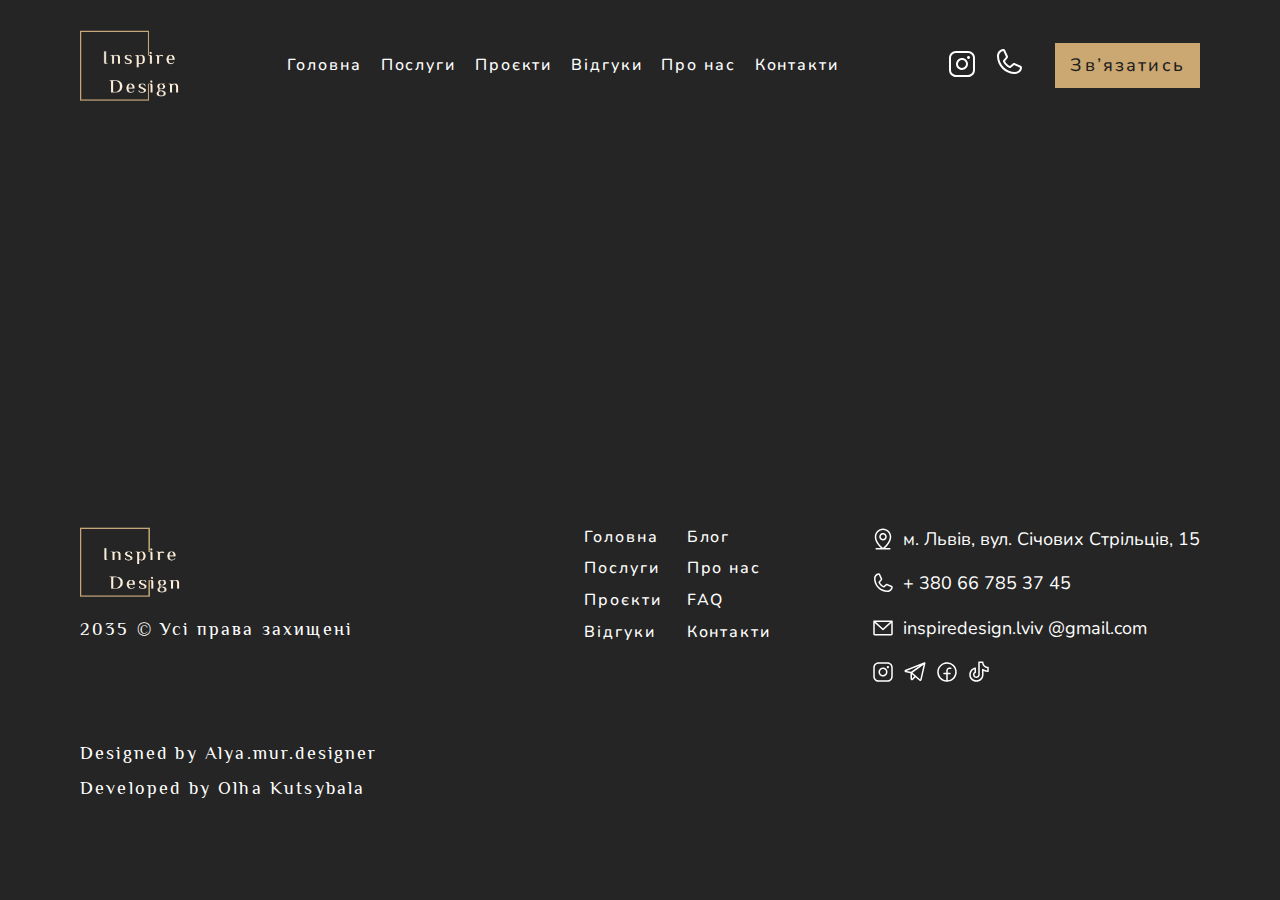
<file: home.html>
<!DOCTYPE html>
<html lang="en">

<head>
	<title>HomePage</title>
	<meta charset="UTF-8" />
	<meta name="description" content="Inspire Designe" />
	<!-- <style>body{opacity: 0;}</style> -->
	<link rel="stylesheet" href="css/style.min.css?_v=20240310155137" />
	<link rel="shortcut icon" href="favicon.ico" />
	<!-- <meta name="robots" content="noindex, nofollow"> -->
	<meta name="viewport" content="width=device-width, initial-scale=1.0" />
</head>

<body>
	<div class="wrapper">
		<header class="header">
			<div class="header__container pd-left-right">
				<a href="#">
					<picture><source srcset="img/logo.webp" type="image/webp"><img class="header__logo" src="img/logo.png" alt="Лого" /></picture>
				</a>
				<div class="header__menu menu flex flex--gap30">
					<button type="button" class="menu__icon icon-menu" aria-label="menu">
						<span></span>
					</button>
					<nav class="menu__body">
						<ul class="menu__list">
							<li class="menu__item">
								<a href="#" data-goto=".hero" class="menu__link">Головна</a>
							</li>
							<li class="menu__item">
								<a href="#" data-goto=".aesthetics" class="menu__link">Послуги</a>
							</li>
							<li class="menu__item">
								<a href="#" data-goto=".example" class="menu__link">Проєкти</a>
							</li>
							<li class="menu__item">
								<a href="#" data-goto=".feedback" class="menu__link">Відгуки</a>
							</li>
							<!-- <li class="menu__item">
            <a href="#" data-goto=".blog" class="menu__link">Блог</a>
          </li> -->
							<li class="menu__item">
								<a href="#" data-goto=".descr" class="menu__link">Про нас</a>
							</li>
							<!-- <li class="menu__item">
            <a href="#" data-goto=".faq" class="menu__link">FAQ</a>
          </li> -->
							<li class="menu__item">
								<a href="#" data-goto=".contact" class="menu__link">Контакти</a>
							</li>
						</ul>
					</nav>
				</div>
				<div class="flex flex--gap30" data-da=".menu, 1200, 0">
					<ul class="social header__social flex">
						<li>
							<a href="" class="social__link" aria-label="instagram">
								<svg width="32" height="32">
									<use xlink:href="img/icons/icons.svg#instagram"></use>
								</svg>
							</a>
						</li>
						<li>
							<a href="tel:+380667853745" aria-label="phone" class="contact__list__item">
								<svg width="32" height="32">
									<use xlink:href="img/icons/icons.svg#phone"></use>
								</svg></a>
						</li>
					</ul>
					<button type="button" class="button button--gold button--mobile" data-da=".menu__body, 767, 2">
						Зв’язатись
					</button>
				</div>
			</div>
		</header>

		<main class="page">
		</main>
		<footer class="footer">
			<div class="footer__container pd-left-right">
				<div class="footer__content">
					<div class="footer__logo__content" data-da=".footer__container, 1199">
						<picture><source srcset="img/logo.webp" type="image/webp"><img class="logo" src="img/logo.png" alt="Лого" /></picture>

						<ul class="copirate__list">
							<li class="copirate__item__text">Творчий вимір інтер'єру</li>
							<li class="copirate__item">2035 © Усі права захищені</li>
						</ul>
						<div class="footer__create">
							<a href="https://www.instagram.com/alya.mur.designer/" target="_blank" rel="noopener" class="link">
								Designed by Alya.mur.designer
							</a>
							<a href="https://www.instagram.com/olya_kutsybala_sheremeta/" target="_blank" rel="noopener" class="link">
								Developed by Olha Kutsybala
							</a>
						</div>
					</div>
					<div class="footer__box">
						<nav class="footer__nav">
							<ul class="footer__nav__list">
								<li class="footer__nav__item">
									<a href="#" data-goto=".hero" class="menu__link">Головна</a>
								</li>
								<li class="footer__nav__item">
									<a href="#" data-goto=".aesthetics" class="menu__link">Послуги</a>
								</li>
								<li class="footer__nav__item">
									<a href="#" data-goto=".example" class="menu__link">Проєкти</a>
								</li>
								<li class="footer__nav__item">
									<a href="#" data-goto=".feedback" class="menu__link">Відгуки</a>
								</li>
								<li class="footer__nav__item">
									<a href="#" data-goto=".blog" class="menu__link">Блог</a>
								</li>
								<li class="footer__nav__item">
									<a href="#" data-goto=".descr" class="menu__link">Про нас</a>
								</li>
								<li class="footer__nav__item">
									<a href="#" data-goto=".faq" class="menu__link">FAQ</a>
								</li>
								<li class="footer__nav__item">
									<a href="#" data-goto=".contact" class="menu__link">Контакти</a>
								</li>
							</ul>
						</nav>
						<address>
							<ul class="contact__list">
								<li>
									<a aria-label="map" href="https://maps.app.goo.gl/gLsasD6VWMZvZX9X9" class="flex contact__list__item" target="_blank" rel="noopener noreferrer nofollow">
										<svg width="24" height="24">
											<use xlink:href="img/icons/icons.svg#map"></use>
										</svg>
										м. Львів, вул. Січових Стрільців, 15</a>
								</li>
								<li>
									<a href="tel:+380667853745" class="flex contact__list__item" aria-label="phone">
										<svg width="24" height="24">
											<use xlink:href="img/icons/icons.svg#phone"></use>
										</svg>
										+ 380 66 785 37 45</a>
								</li>
								<li>
									<a href="mailto: inspiredesign.lviv @gmail.com" lang="en" class="flex contact__list__item" aria-label="mail"><svg width="24" height="24">
											<use xlink:href="img/icons/icons.svg#mail"></use>
										</svg>
										inspiredesign.lviv @gmail.com</a>
								</li>
								<li>
									<ul class="social flex contact__list__item">
										<li class="social__item">
											<a href="" class="social__link" aria-label="instagram">
												<svg width="24" height="24">
													<use xlink:href="img/icons/icons.svg#instagram"></use>
												</svg>
											</a>
										</li>
										<li class="social__item">
											<a href="" class="social__link" aria-label="telegram">
												<svg width="24" height="24">
													<use xlink:href="img/icons/icons.svg#telegram"></use>
												</svg>
											</a>
										</li>
										<li class="social__item">
											<a href="" class="social__link" aria-label="facebook">
												<svg width="24" height="24">
													<use xlink:href="img/icons/icons.svg#facebook"></use>
												</svg>
											</a>
										</li>
										<li class="social__item">
											<a href="" class="social__link" aria-label="tiktok">
												<svg width="24" height="24">
													<use xlink:href="img/icons/icons.svg#tiktok"></use>
												</svg>
											</a>
										</li>
									</ul>
								</li>
							</ul>
						</address>
					</div>
				</div>
			</div>
		</footer>

	</div>
	<script src="js/app.min.js?_v=20240310155137"></script>
</body>

</html>
</file>
<file: css/style.min.css>
@charset "UTF-8";@import url(https://fonts.googleapis.com/css?family=Nunito:regular,500,600&display=swap);@import url(https://fonts.googleapis.com/css?family=Philosopher:regular);@import url(https://fonts.googleapis.com/css?family=El+Messiri:500);*{padding:0;margin:0;border:0}*,:after,:before{-webkit-box-sizing:border-box;box-sizing:border-box}body,html{height:100%;min-width:320px}body{color:#fff;line-height:1;font-family:Nunito;font-size:1.125rem;-ms-text-size-adjust:100%;-moz-text-size-adjust:100%;-webkit-text-size-adjust:100%;-webkit-font-smoothing:antialiased;-moz-osx-font-smoothing:grayscale}button,input,textarea{font-family:Nunito;font-size:inherit;line-height:inherit}button{cursor:pointer;color:inherit;background-color:transparent}a{color:inherit;text-decoration:none}ul li{list-style:none}img{vertical-align:top}h1,h2,h3,h4,h5,h6{font-weight:inherit;font-size:inherit}body{background-color:#252525}.lock body{overflow:hidden;-ms-touch-action:none;touch-action:none;-ms-scroll-chaining:none;overscroll-behavior:none}.loaded body{opacity:1;-webkit-transition:opacity .3s;transition:opacity .3s}#overlay{position:fixed;top:0;left:0;width:100%;height:100%;background-color:#252525;z-index:-1;-webkit-animation:overlayAnimation .25s ease-out 1s forwards;animation:overlayAnimation .25s ease-out 1s forwards}#logo-container{position:fixed;top:50%;left:50%;-webkit-transform:translate(-50%,-50%);-ms-transform:translate(-50%,-50%);transform:translate(-50%,-50%);opacity:1;z-index:-2;-webkit-animation:logoAnimation 1s ease-out 2s forwards;animation:logoAnimation 1s ease-out 2s forwards}#logo-container img{max-width:100%;max-height:100%}#content{opacity:0;-webkit-animation:contentAnimation 2s ease-out 2s forwards;animation:contentAnimation 2s ease-out 2s forwards}@-webkit-keyframes overlayAnimation{to{opacity:0}}@keyframes overlayAnimation{to{opacity:0}}@-webkit-keyframes logoAnimation{to{opacity:0}}@keyframes logoAnimation{to{opacity:0}}@-webkit-keyframes contentAnimation{from{opacity:0}to{opacity:1}}@keyframes contentAnimation{from{opacity:0}to{opacity:1}}.wrapper{min-height:100%;display:-webkit-box;display:-ms-flexbox;display:flex;-webkit-box-orient:vertical;-webkit-box-direction:normal;-ms-flex-direction:column;flex-direction:column;overflow:hidden}@supports (overflow:clip){.wrapper{overflow:clip}}.wrapper>main{-webkit-box-flex:1;-ms-flex:1 1 auto;flex:1 1 auto}.wrapper>*{min-width:0}[class*=__container]{max-width:100rem;margin:0 auto}.form__item:not(:last-child){margin-bottom:.625rem}.form__button{margin-top:2.5rem;margin-bottom:2.5rem}.form__error{color:red;font-size:.75rem}.button{display:-webkit-inline-box;display:-ms-inline-flexbox;display:inline-flex;padding:10px 15px;-webkit-box-pack:center;-ms-flex-pack:center;justify-content:center;font-weight:500;line-height:136%;letter-spacing:.06em;border:1px solid #cba771;color:#cba771}.button--fw{width:100%}.button--gold{background-color:#cba771;color:#1e1e1e;letter-spacing:.12em;border:none}.button--hero{position:relative;margin-bottom:2.5rem}input[type=email],input[type=tel],input[type=text],textarea{-webkit-appearance:none;-moz-appearance:none;appearance:none}.input{border-radius:0!important;width:100%;display:block;padding:20px 0 10px 0;border-bottom:1px solid #fff;background-color:#252525;color:#fff}.input._form-focus,.input:hover{outline:0}.input[placeholder]:not([data-placeholder-nohiden])::-webkit-input-placeholder{-webkit-transition:opacity .3s;transition:opacity .3s;color:#989898}.input[placeholder]:not([data-placeholder-nohiden])::-moz-placeholder{-moz-transition:opacity .3s;transition:opacity .3s;color:#989898}.input[placeholder]:not([data-placeholder-nohiden]):-ms-input-placeholder{-ms-transition:opacity .3s;transition:opacity .3s;color:#989898}.input[placeholder]:not([data-placeholder-nohiden])::-ms-input-placeholder{-ms-transition:opacity .3s;transition:opacity .3s;color:#989898}.input[placeholder]:not([data-placeholder-nohiden])::placeholder{-webkit-transition:opacity .3s;transition:opacity .3s;color:#989898}.input[placeholder]:not([data-placeholder-nohiden]):focus::-webkit-input-placeholder{opacity:0}.input[placeholder]:not([data-placeholder-nohiden]):focus::-moz-placeholder{opacity:0}.input[placeholder]:not([data-placeholder-nohiden]):focus:-ms-input-placeholder{opacity:0}.input[placeholder]:not([data-placeholder-nohiden]):focus::-ms-input-placeholder{opacity:0}.input[placeholder]:not([data-placeholder-nohiden]):focus::placeholder{opacity:0}textarea.input{resize:none;padding:0 0}[data-showmore-button] span:last-child{display:none}._showmore-active [data-showmore-button] span{display:none}._showmore-active [data-showmore-button] span:last-child{display:block}[class*=-ibg]{position:relative}[class*=-ibg] img{position:absolute;width:100%;height:100%;top:0;left:0;-o-object-fit:cover;object-fit:cover}[class*=-ibg--contain] img{-o-object-fit:contain;object-fit:contain}.social{gap:.9375rem;fill:#fff}.flex{display:-webkit-box;display:-ms-flexbox;display:flex;-webkit-box-align:center;-ms-flex-align:center;align-items:center}.flex--gap30{gap:1.875rem}.pd-left-right{padding-left:1rem;padding-right:1rem}.pd-top-bottom{padding-top:4.5rem;padding-bottom:4.5rem}.pd-right-0{padding-right:0}.social__link{fill:#fff}.back-to-top-container{position:relative}.back-to-top{position:fixed;display:-webkit-box;display:-ms-flexbox;display:flex;right:1.5rem;bottom:1.5rem;width:40px;height:40px;border-radius:100%;-webkit-box-pack:center;-ms-flex-pack:center;justify-content:center;-webkit-box-align:center;-ms-flex-align:center;align-items:center;border:none;cursor:pointer;opacity:100%;-webkit-transition:opacity .5s ease;transition:opacity .5s ease;fill:#cba771;-webkit-transform:translateX(-10px) translateY(-50px);-ms-transform:translateX(-10px) translateY(-50px);transform:translateX(-10px) translateY(-50px);z-index:100}.hidden-scroll{opacity:0}.back-to-top-icon{fill:#cba771}.back-to-top:hover{opacity:60%}.header{position:absolute;width:100%;top:0;left:0;z-index:50}.header__container{min-height:6.25rem;padding-top:1.875rem;display:-webkit-box;display:-ms-flexbox;display:flex;-webkit-box-align:center;-ms-flex-align:center;align-items:center;-webkit-box-pack:justify;-ms-flex-pack:justify;justify-content:space-between}.header__logo{position:relative;z-index:2;width:4.75rem;height:3.5rem}.menu{-ms-grid-column-align:center;justify-self:center}.menu__list{display:-webkit-box;display:-ms-flexbox;display:flex;-ms-flex-wrap:wrap;flex-wrap:wrap;row-gap:.1875rem}.menu__link{font-weight:500;font-size:1rem;line-height:136%;letter-spacing:.12em}.menu__link._navigator-active{text-decoration:underline;text-underline-offset:6px}.icon-menu{display:none}.footer__container{padding-bottom:4.5rem}.footer__box{display:-webkit-box;display:-ms-flexbox;display:flex;-webkit-box-orient:vertical;-webkit-box-direction:normal;-ms-flex-direction:column;flex-direction:column;gap:2.5rem}.footer__content{display:-webkit-box;display:-ms-flexbox;display:flex;-webkit-box-orient:vertical;-webkit-box-direction:normal;-ms-flex-direction:column;flex-direction:column;gap:2.5rem}.footer .contact__list{-webkit-box-orient:vertical;-webkit-box-direction:normal;-ms-flex-direction:column;flex-direction:column}.footer__nav__list{-webkit-columns:2;-moz-columns:2;columns:2}.footer__nav__item:not(:last-child){margin-bottom:.625rem}.footer .logo{margin-bottom:1.25rem;width:6.3125rem;height:4.375rem}.footer__create{font-family:Philosopher;display:-webkit-box;display:-ms-flexbox;display:flex;-webkit-box-orient:vertical;-webkit-box-direction:normal;-ms-flex-direction:column;flex-direction:column;gap:.625rem;line-height:136%;letter-spacing:.12em}.copirate__list{font-family:Philosopher;display:-webkit-box;display:-ms-flexbox;display:flex;-webkit-box-orient:vertical;-webkit-box-direction:normal;-ms-flex-direction:column;flex-direction:column;gap:1.25rem;line-height:136%;letter-spacing:.12em;margin-bottom:3.75rem}.hero__content{grid-area:hero__grid--1;-ms-grid-column-align:start;justify-self:start}.hero__grid--2{grid-area:hero__grid--2;-ms-grid-column-align:center;justify-self:center}.hero__grid--3{grid-area:hero__grid--3;-ms-grid-column-align:center;justify-self:center}.hero__grid--4{grid-area:hero__grid--4;-ms-grid-column-align:center;justify-self:center}.hero__image1{width:176px;height:391px}.hero__image2{width:387px;height:391px}.hero__image3{width:190px;height:671px}.hero h1{font-family:Philosopher;font-weight:400;font-size:1.875rem;line-height:136%;letter-spacing:.06em;margin-bottom:1.25rem}.hero__decor{position:absolute;height:70px;-webkit-transform:translate(500px,-40px);-ms-transform:translate(500px,-40px);transform:translate(500px,-40px);z-index:5}.hero__image__mobile{width:100%}.hero p{max-width:34.375rem;margin-bottom:2.5rem}.descr{line-height:136%}.descr li img{-o-object-fit:cover;object-fit:cover;margin-bottom:-5rem}.descr h3{font-weight:600;font-size:1.375rem;letter-spacing:.12em;margin-bottom:1.25rem}.descr__item{display:-webkit-box;display:-ms-flexbox;display:flex;-webkit-box-orient:vertical;-webkit-box-direction:normal;-ms-flex-direction:column;flex-direction:column}.descr p{font-size:1.125rem}.descr__black__box{margin-right:auto;margin-left:auto;background-color:#252525;padding:.625rem;width:19.25rem;z-index:2}.descr__item._watcher-view .descr__black__box{opacity:1}.descr__item._watcher-view:nth-child(even) div{opacity:1}.aesthetics{line-height:136%}.aesthetics h3,.aesthetics p{margin-bottom:0}.aesthetics h3{line-height:1.1;font-weight:600;font-size:1.375rem;letter-spacing:.12em}.aesthetics__box:nth-child(2n){margin-bottom:2.5rem;padding-left:1rem}.aesthetics__box:nth-child(2n)::before{content:"";display:block;position:relative;height:1px;top:25px;width:1.375rem;background-color:#cba771}.aesthetics__box:nth-child(2n+1){margin-bottom:2.5rem;padding-right:1rem}.aesthetics__box:nth-child(2n+1)::before{content:"";display:block;position:relative;height:1px;top:25px;left:100%;width:1.375rem;background-color:#cba771;-webkit-transform:translateX(-100%);-ms-transform:translateX(-100%);transform:translateX(-100%)}.aesthetics__title__box{display:-webkit-box;display:-ms-flexbox;display:flex;-webkit-box-align:center;-ms-flex-align:center;align-items:center;-webkit-box-pack:justify;-ms-flex-pack:justify;justify-content:space-between}.aesthetics__box:nth-child(2n) .aesthetics__title__box{padding-left:1.625rem}.aesthetics__box:nth-child(2n+1) .aesthetics__title__box{padding-right:1.625rem}.aesthetics__box:nth-child(2n) .aesthetics__content{padding:1.25rem 0 1.25rem 1.625rem;border-left:1px solid #cba771;border-bottom:1px solid #cba771}.aesthetics__box:nth-child(2n+1) .aesthetics__content{padding:1.25rem 1.625rem 1.25rem 1rem;border-right:1px solid #cba771;border-bottom:1px solid #cba771}.aesthetics li::before{content:"•";color:#fff;padding-right:.5rem;padding-left:.5rem}.aesthetics li{display:-webkit-box;display:-ms-flexbox;display:flex;-webkit-box-align:stretch;-ms-flex-align:stretch;align-items:stretch;font-size:1.125rem}.aesthetics button.block__more{display:-webkit-box;display:-ms-flexbox;display:flex;-webkit-box-align:center;-ms-flex-align:center;align-items:center;gap:.625rem;margin-bottom:1.875rem;margin-top:1.25rem;font-weight:500;font-size:18px;line-height:136%;letter-spacing:.06em;color:#989898;fill:#989898}.aesthetics__button__box{display:-webkit-box;display:-ms-flexbox;display:flex;-webkit-box-pack:justify;-ms-flex-pack:justify;justify-content:space-between}.aesthetics__button{display:-webkit-box;display:-ms-flexbox;display:flex;-webkit-box-align:center;-ms-flex-align:center;align-items:center;color:#cba771;fill:#cba771;gap:.625rem}.example{line-height:136%}.example__content{display:-ms-grid;display:grid;row-gap:1.25rem}.example__grid--1{grid-area:example__grid--1;-ms-grid-column-align:center;justify-self:center}.example__grid--2{grid-area:example__grid--2;-ms-grid-column-align:center;justify-self:center}.example__grid--3{grid-area:example__grid--3;-ms-grid-column-align:center;justify-self:center}.example__grid--4{grid-area:example__grid--4}.example__grid--5{grid-area:example__grid--5}.example__grid--6{grid-area:example__grid--6}.example__grid--7{grid-area:example__grid--7}.example__grid--8{grid-area:example__grid--8}.example__grid--9{grid-area:example__grid--9}.example__grid--10{grid-area:example__grid--10}.example__grid--11{grid-area:example__grid--11;-ms-grid-column-align:center;justify-self:center}.example__grid--12{grid-area:example__grid--12}.example__grid--13{grid-area:example__grid--13}.example__grid--14{grid-area:example__grid--14}.example p{margin-bottom:0}.example__button__box{margin-top:1.25rem}.example__button__box a{display:-webkit-box;display:-ms-flexbox;display:flex;-webkit-box-align:center;-ms-flex-align:center;align-items:center;color:#cba771;fill:#cba771;gap:.625rem}.example__img--1{width:23.4375rem}.example__img--2{width:23.4375rem}.example__img--3{width:23.4375rem}.form__section__content{position:relative;display:-webkit-box;display:-ms-flexbox;display:flex;-webkit-box-orient:vertical;-webkit-box-direction:normal;-ms-flex-direction:column;flex-direction:column}.form__section__img__box{display:-webkit-box;display:-ms-flexbox;display:flex}.form__section__img{width:100%}.form__section__img--2{width:17.75rem;-webkit-transform:translateX(10%);-ms-transform:translateX(10%);transform:translateX(10%)}.contact__content{display:-webkit-box;display:-ms-flexbox;display:flex;-webkit-box-orient:vertical;-webkit-box-direction:normal;-ms-flex-direction:column;flex-direction:column}.contact__map{margin-bottom:1.875rem;width:100%}.contact__list{display:-webkit-box;display:-ms-flexbox;display:flex;-webkit-box-orient:vertical;-webkit-box-direction:normal;-ms-flex-direction:column;flex-direction:column;gap:1.25rem;font-style:normal;margin-bottom:2.5rem}.contact__list__item{gap:.5rem;fill:#fff;line-height:136%}.contact__button{width:8.25rem;color:#fff}.feedback__slide{border:1px solid #cba771;padding:.9375rem .625rem;line-height:136%;letter-spacing:.12em}.feedback__name__box{display:-webkit-box;display:-ms-flexbox;display:flex;gap:1.25rem;-webkit-box-align:center;-ms-flex-align:center;align-items:center;margin-bottom:1.25rem}.feedback__name{font-weight:600;font-size:1.5rem}.feedback__date{font-size:.9375rem;color:#989898}.c-rate{margin-bottom:1.875rem}.c-icon{fill:#cba771}.aesthetics h2::after,.contact h2::after,.descr h2::after,.example h2::after,.feedback h2::after,.form__section h2::after{content:"";display:block;height:2px;background-color:#cba771;width:200%;-webkit-transform:translate(16px,20px);-ms-transform:translate(16px,20px);transform:translate(16px,20px)}.aesthetics h2,.contact h2,.descr h2,.example h2,.feedback h2,.form__section h2{display:-ms-grid;display:grid;-ms-grid-columns:95% 10%;grid-template-columns:95% 10%;gap:2px;font-family:Philosopher;font-size:1.75rem;letter-spacing:.12em;margin-bottom:2.5rem}.aesthetics,.contact,.example,.feedback,.form__section{opacity:0;-webkit-transition:opacity .5s,-webkit-transform .5s;transition:opacity .5s,-webkit-transform .5s;transition:transform .5s,opacity .5s;transition:transform .5s,opacity .5s,-webkit-transform .5s;-webkit-transform:translate(0,40px);-ms-transform:translate(0,40px);transform:translate(0,40px)}.aesthetics._watcher-view,.contact._watcher-view,.example._watcher-view,.feedback._watcher-view,.form__section._watcher-view{-webkit-transform:translate(0,0);-ms-transform:translate(0,0);transform:translate(0,0);opacity:1}.swiper{overflow:hidden}.swiper-initialized{-ms-touch-action:pan-y;touch-action:pan-y}.swiper-wrapper{width:100%;height:100%;-webkit-box-sizing:content-box;box-sizing:content-box;display:-webkit-box;display:-ms-flexbox;display:flex;position:relative}.swiper-vertical .swiper-wrapper{-webkit-box-orient:vertical;-webkit-box-direction:normal;-ms-flex-direction:column;flex-direction:column}.swiper-autoheight .swiper-wrapper{-webkit-box-align:start;-ms-flex-align:start;align-items:flex-start}.swiper-initialized .swiper-slide{-ms-flex-negative:0;flex-shrink:0}.swiper-android .swiper-slide,.swiper-android .swiper-wrapper{-webkit-transform:translate3d(0,0,0);transform:translate3d(0,0,0)}.swiper-button-lock{display:none!important}@media (min-width:47.99875em){.button--hero{margin-bottom:3.125rem}.input{width:31.25rem}.pd-left-right{padding-left:1.5rem;padding-right:1.5rem}.pd-top-bottom{padding-top:6.25rem;padding-bottom:6.25rem}.header__logo{width:6.25rem;height:4.4375rem}.footer__container{padding-bottom:9.375rem}.footer__box{-webkit-box-orient:horizontal;-webkit-box-direction:normal;-ms-flex-direction:row;flex-direction:row;gap:6.25rem}.footer__content{-webkit-box-orient:horizontal;-webkit-box-direction:normal;-ms-flex-direction:row;flex-direction:row;gap:5.625rem;-webkit-box-pack:justify;-ms-flex-pack:justify;justify-content:space-between}.footer__create{-webkit-box-orient:horizontal;-webkit-box-direction:normal;-ms-flex-direction:row;flex-direction:row;-webkit-box-pack:justify;-ms-flex-pack:justify;justify-content:space-between}.copirate__list{-webkit-box-orient:horizontal;-webkit-box-direction:normal;-ms-flex-direction:row;flex-direction:row;-webkit-box-pack:justify;-ms-flex-pack:justify;justify-content:space-between}.hero__container{display:-ms-grid;display:grid;grid-template-areas:"hero__grid--1 hero__grid--1 hero__grid--2" "hero__grid--3 hero__grid--4 hero__grid--2" "hero__grid--3 hero__grid--4 hero__grid--2";gap:10px;-webkit-box-align:end;-ms-flex-align:end;align-items:end}.hero h1{font-size:3.125rem;margin-bottom:1.875rem}.hero__image__mobile{display:none}.descr li img{margin-bottom:0;height:auto}.descr h3{font-size:1.5rem;margin-bottom:1.875rem}.descr__item{-webkit-box-orient:horizontal;-webkit-box-direction:normal;-ms-flex-direction:row;flex-direction:row;-webkit-box-align:center;-ms-flex-align:center;align-items:center}.descr__item:nth-child(even){-webkit-box-orient:horizontal;-webkit-box-direction:reverse;-ms-flex-direction:row-reverse;flex-direction:row-reverse}.descr__item div{-webkit-transform:translateX(0);-ms-transform:translateX(0);transform:translateX(0);-webkit-transition:opacity .5s,-webkit-transform .5s;transition:opacity .5s,-webkit-transform .5s;transition:transform .5s,opacity .5s;transition:transform .5s,opacity .5s,-webkit-transform .5s;opacity:0}.descr__black__box{position:absolute;padding:1.875rem;width:34.375rem;-webkit-transform:translateY(0);-ms-transform:translateY(0);transform:translateY(0)}.descr__item._watcher-view .descr__black__box{-webkit-transform:translateX(194px);-ms-transform:translateX(194px);transform:translateX(194px)}.descr__item._watcher-view:nth-child(even) div{-webkit-transform:translateX(-194px);-ms-transform:translateX(-194px);transform:translateX(-194px)}.aesthetics h3{font-size:1.5rem}.aesthetics__box:nth-child(2n){padding-left:1.5rem}.aesthetics__box:nth-child(2n)::before{width:4.375rem}.aesthetics__box:nth-child(2n+1){padding-right:1.5rem}.aesthetics__box:nth-child(2n+1)::before{width:4.375rem}.aesthetics__box:nth-child(2n) .aesthetics__title__box{padding-left:5.4375rem}.aesthetics__box:nth-child(2n+1) .aesthetics__title__box{padding-right:5.4375rem}.aesthetics__box:nth-child(2n) .aesthetics__content{padding:1.25rem 0 1.25rem 5.4375rem}.aesthetics__box:nth-child(2n+1) .aesthetics__content{padding:1.25rem 5.4375rem 1.25rem 1.5rem}.aesthetics ul{margin-bottom:1.25rem}.aesthetics button.block__more{display:none}.example__content{-ms-grid-columns:25% 0 25% 0 25% 0 25%;grid-template-columns:25% 25% 25% 25%;grid-template-areas:"example__grid--1 example__grid--1 example__grid--2 example__grid--2" "example__grid--4 example__grid--4 example__grid--4 example__grid--3" "example__grid--4 example__grid--4 example__grid--4 example__grid--3" "example__grid--9 example__grid--9 example__grid--7 example__grid--7" "example__grid--9 example__grid--9 example__grid--7 example__grid--7" "example__grid--9 example__grid--9 example__grid--6 example__grid--6" "example__grid--8 example__grid--8 example__grid--6 example__grid--6" "example__grid--10 example__grid--10 example__grid--12 example__grid--12" "example__grid--10 example__grid--10 example__grid--14 example__grid--14" "example__grid--13 example__grid--13 example__grid--14 example__grid--14";-webkit-column-gap:0;-moz-column-gap:0;column-gap:0}.example__grid--4{-ms-flex-item-align:center;-ms-grid-row-align:center;align-self:center;padding-left:1.5rem;padding-right:1.5rem}.example__grid--6{-ms-grid-column-align:center;justify-self:center}.example__grid--7{-ms-flex-item-align:center;-ms-grid-row-align:center;align-self:center;padding-left:1.5rem;padding-right:1.5rem}.example__grid--8{-ms-flex-item-align:center;-ms-grid-row-align:center;align-self:center;padding-left:1.5rem;padding-right:1.5rem}.example__grid--9{-ms-grid-column-align:center;justify-self:center}.example__grid--10{-ms-grid-column-align:center;justify-self:center}.example__grid--12{-ms-grid-column-align:center;justify-self:center;padding-left:1.5rem}.example__grid--13{-ms-flex-item-align:center;-ms-grid-row-align:center;align-self:center;padding-left:1.5rem;padding-right:1.5rem}.example__grid--14{-ms-grid-column-align:center;justify-self:center}.example__button__box{margin-top:3.125rem;display:-webkit-box;display:-ms-flexbox;display:flex;-webkit-box-pack:justify;-ms-flex-pack:justify;justify-content:space-between}.example__img--1{height:29.75rem}.example__img--2{width:23.25rem;height:29.75rem}.example__img--3{width:13.125rem;height:13.125rem}.example__img--6{width:20.9375rem;height:32rem}.example__img--9{width:24.375rem;height:18.0625rem}.example__img--10{width:22.5rem;height:27rem}.example__img--11{width:25rem;height:27rem}.example__img--14{width:19.375rem;height:21rem}.form__section__content{-webkit-box-orient:horizontal;-webkit-box-direction:normal;-ms-flex-direction:row;flex-direction:row;gap:1.875rem;margin-bottom:1.875rem;-webkit-box-pack:justify;-ms-flex-pack:justify;justify-content:space-between}.form__section__content--2{display:-webkit-box;display:-ms-flexbox;display:flex;-webkit-box-pack:justify;-ms-flex-pack:justify;justify-content:space-between}.form__section__img{width:21.25rem;height:12.75rem;-webkit-transform:translateX(10%);-ms-transform:translateX(10%);transform:translateX(10%)}.contact__map{height:15.8125rem}.feedback__slide{padding:1.875rem 1.25rem 3.125rem}.aesthetics h2,.contact h2,.descr h2,.example h2,.feedback h2,.form__section h2{font-size:2.5rem;margin-bottom:3.125rem}.hero__content{-ms-grid-row:1;-ms-grid-column:1;-ms-grid-column-span:3}.hero__grid--2{-ms-grid-row:1;-ms-grid-row-span:5;-ms-grid-column:5}.hero__grid--3{-ms-grid-row:3;-ms-grid-row-span:3;-ms-grid-column:1}.hero__grid--4{-ms-grid-row:3;-ms-grid-row-span:3;-ms-grid-column:3}.example__grid--1{-ms-grid-row:1;-ms-grid-column:1;-ms-grid-column-span:3}.example__grid--2{-ms-grid-row:1;-ms-grid-column:5;-ms-grid-column-span:3}.example__grid--3{-ms-grid-row:2;-ms-grid-row-span:2;-ms-grid-column:7}.example__grid--4{-ms-grid-row:2;-ms-grid-row-span:2;-ms-grid-column:1;-ms-grid-column-span:5}.example__grid--6{-ms-grid-row:6;-ms-grid-row-span:2;-ms-grid-column:5;-ms-grid-column-span:3}.example__grid--7{-ms-grid-row:4;-ms-grid-row-span:2;-ms-grid-column:5;-ms-grid-column-span:3}.example__grid--8{-ms-grid-row:7;-ms-grid-column:1;-ms-grid-column-span:3}.example__grid--9{-ms-grid-row:4;-ms-grid-row-span:3;-ms-grid-column:1;-ms-grid-column-span:3}.example__grid--10{-ms-grid-row:8;-ms-grid-row-span:2;-ms-grid-column:1;-ms-grid-column-span:3}.example__grid--12{-ms-grid-row:8;-ms-grid-column:5;-ms-grid-column-span:3}.example__grid--13{-ms-grid-row:10;-ms-grid-column:1;-ms-grid-column-span:3}.example__grid--14{-ms-grid-row:9;-ms-grid-row-span:2;-ms-grid-column:5;-ms-grid-column-span:3}}@media (min-width:800px){.hero__image1{width:100%}.hero__image2{width:100%}.hero__image3{width:100%}}@media (min-width:850px){.hero__decor{width:300px}}@media (min-width:950px){.hero__decor{width:380px}}@media (min-width:1000px){.hero__decor{width:450px}}@media (min-width:1150px){.hero__decor{width:500px}}@media (min-width:1200px){.form{-webkit-transform:translateY(110px);-ms-transform:translateY(110px);transform:translateY(110px)}.pd-left-right{padding-left:5rem;padding-right:5rem}.pd-top-bottom{padding-top:7.1875rem;padding-bottom:7.1875rem}.footer__container{padding-bottom:6.25rem}.footer__create{-webkit-box-orient:vertical;-webkit-box-direction:normal;-ms-flex-direction:column;flex-direction:column}.copirate__list{margin-bottom:6.25rem}.copirate__item__text{display:none}.hero__image1{height:400px}.hero__image2{height:400px}.hero__image3{height:684px}.descr__container{max-width:1600px}.descr__black__box{padding:3.3125rem 1.875rem;width:56.1875rem}.descr__item._watcher-view .descr__black__box{-webkit-transform:translateX(250px);-ms-transform:translateX(250px);transform:translateX(250px)}.descr__item._watcher-view:nth-child(even) div{-webkit-transform:translateX(-250px);-ms-transform:translateX(-250px);transform:translateX(-250px)}.aesthetics__box:nth-child(2n){padding-left:5rem;padding-right:5rem}.aesthetics__box:nth-child(2n+1){padding-left:5rem;padding-right:5rem}.example__grid--4{padding-left:3.75rem}.example__grid--8{padding-left:3.75rem}.example__grid--13{padding-left:3.75rem}.form__section p{width:370px}.form__section__img__box{position:absolute;right:0}.form__section__img--2{width:27.25rem}.contact__content{-webkit-box-orient:horizontal;-webkit-box-direction:normal;-ms-flex-direction:row;flex-direction:row;gap:1.875rem}.contact__map{max-width:41.875rem;height:17.625rem}}@media (min-width:1300px){.descr__item._watcher-view .descr__black__box{-webkit-transform:translateX(300px);-ms-transform:translateX(300px);transform:translateX(300px)}.descr__item._watcher-view:nth-child(even) div{-webkit-transform:translateX(-300px);-ms-transform:translateX(-300px);transform:translateX(-300px)}}@media (min-width:1350px){.descr__item._watcher-view .descr__black__box{-webkit-transform:translateX(350px);-ms-transform:translateX(350px);transform:translateX(350px);opacity:1}}@media (min-width:1360px){.descr__item._watcher-view .descr__black__box{-webkit-transform:translateX(350px);-ms-transform:translateX(350px);transform:translateX(350px)}.descr__item._watcher-view:nth-child(even) div{-webkit-transform:translateX(-350px);-ms-transform:translateX(-350px);transform:translateX(-350px)}.example__content{-ms-grid-columns:20% 20% 20% 20% 20%;grid-template-columns:20% 20% 20% 20% 20%;grid-template-areas:"example__grid--1  example__grid--2  example__grid--2 example__grid--3 example__grid--3 " "example__grid--4  example__grid--4 example__grid--4  example__grid--3 example__grid--3 " "example__grid--5 example__grid--6 example__grid--6 example__grid--7 example__grid--7" "example__grid--5 example__grid--6 example__grid--6 example__grid--9 example__grid--9" "example__grid--8 example__grid--8 example__grid--8 example__grid--9 example__grid--9" "example__grid--8 example__grid--8 example__grid--8 example__grid--9 example__grid--9" "example__grid--10 example__grid--11 example__grid--11 example__grid--12 example__grid--12" "example__grid--10 example__grid--11 example__grid--11 example__grid--14 example__grid--14 " "example__grid--13 example__grid--13 example__grid--13 example__grid--14 example__grid--14"}.example__grid--2{-webkit-transform:translateX(15%);-ms-transform:translateX(15%);transform:translateX(15%)}.example__grid--3{-webkit-transform:translateX(5%);-ms-transform:translateX(5%);transform:translateX(5%)}.example__grid--6{-webkit-transform:translateX(5%);-ms-transform:translateX(5%);transform:translateX(5%)}.example__grid--7{padding-left:0}.example__grid--9{-webkit-transform:translateX(4%);-ms-transform:translateX(4%);transform:translateX(4%)}.example__grid--12{padding-top:1.5rem;padding-left:0}.example__grid--14{padding-top:24px;-webkit-transform:translateX(4%);-ms-transform:translateX(4%);transform:translateX(4%)}.example__img--1{width:31.25rem;height:29.75rem}.example__img--2{width:26.375rem}.example__img--3{width:32.5rem;height:41.875rem}.example__img--5{width:23.125rem;height:29.75rem}.example__img--6{width:23.125rem;height:29.75rem}.example__img--9{width:40.25rem;height:41.875rem}.example__img--10{width:25rem}.example__img--11{width:25rem}.example__img--14{width:40.25rem;height:19.375rem}.example__grid--1{-ms-grid-row:1;-ms-grid-column:1;-ms-grid-column-span:1}.example__grid--2{-ms-grid-row:1;-ms-grid-column:2;-ms-grid-column-span:2}.example__grid--3{-ms-grid-row:1;-ms-grid-row-span:2;-ms-grid-column:4;-ms-grid-column-span:2}.example__grid--4{-ms-grid-row:2;-ms-grid-row-span:1;-ms-grid-column:1;-ms-grid-column-span:3}.example__grid--5{-ms-grid-row:3;-ms-grid-row-span:2;-ms-grid-column:1}.example__grid--6{-ms-grid-row:3;-ms-grid-row-span:2;-ms-grid-column:2;-ms-grid-column-span:2}.example__grid--7{-ms-grid-row:3;-ms-grid-row-span:1;-ms-grid-column:4;-ms-grid-column-span:2}.example__grid--8{-ms-grid-row:5;-ms-grid-row-span:2;-ms-grid-column:1;-ms-grid-column-span:3}.example__grid--9{-ms-grid-row:4;-ms-grid-row-span:3;-ms-grid-column:4;-ms-grid-column-span:2}.example__grid--10{-ms-grid-row:7;-ms-grid-row-span:2;-ms-grid-column:1;-ms-grid-column-span:1}.example__grid--11{-ms-grid-row:7;-ms-grid-row-span:2;-ms-grid-column:2;-ms-grid-column-span:2}.example__grid--12{-ms-grid-row:7;-ms-grid-column:4;-ms-grid-column-span:2}.example__grid--13{-ms-grid-row:9;-ms-grid-column:1;-ms-grid-column-span:3}.example__grid--14{-ms-grid-row:8;-ms-grid-row-span:2;-ms-grid-column:4;-ms-grid-column-span:2}}@media (min-width:1400px){.pd-left-right{padding-left:6.25rem;padding-right:6.25rem}.aesthetics__box:nth-child(2n){padding-left:6.25rem;padding-right:6.25rem}.aesthetics__box:nth-child(2n+1){padding-left:6.25rem;padding-right:6.25rem}.example__grid--4{padding-left:6.25rem}.example__grid--8{padding-left:6.25rem;padding-right:3.75rem}.example__grid--13{padding-left:6.25rem}.contact__map{max-width:50rem}}@media (min-width:1440px){.button--hero{margin-bottom:1.625rem}}@media (min-width:1500px){.descr__item._watcher-view .descr__black__box{-webkit-transform:translateX(430px);-ms-transform:translateX(430px);transform:translateX(430px)}.descr__item._watcher-view:nth-child(even) div{-webkit-transform:translateX(-430px);-ms-transform:translateX(-430px);transform:translateX(-430px)}.example__img--3{width:36.3125rem}}@media (min-width:100em){.menu__list{-webkit-column-gap:2.375rem;-moz-column-gap:2.375rem;column-gap:2.375rem}.hero__container{padding-top:10.25rem}}@media (min-width:1600px){.descr__item._watcher-view .descr__black__box{-webkit-transform:translateX(500px);-ms-transform:translateX(500px);transform:translateX(500px)}.descr__item._watcher-view:nth-child(even) div{-webkit-transform:translateX(-510px);-ms-transform:translateX(-510px);transform:translateX(-510px)}.example__img--2{width:31.25rem}.example__img--5{width:25rem}.example__img--6{width:25rem}.example__img--9{width:46.5rem;height:41.875rem}.example__img--10{width:26.25rem}.example__img--11{width:26.25rem}.example__img--14{width:46.5rem;height:19.375rem}}@media (max-width:1359px){.example__grid--5{display:none}.example__grid--11{display:none}.example__img--5{display:none}}@media (max-width:1200px){.header__container{min-height:5.375rem;width:100%}.menu__body{padding:6.875rem 2.5rem 1.5625rem 2.5rem;position:fixed;width:100%;height:100%;row-gap:2.5rem;top:0;left:100%;overflow:auto;display:-webkit-box;display:-ms-flexbox;display:flex;-webkit-box-orient:vertical;-webkit-box-direction:normal;-ms-flex-direction:column;flex-direction:column;background-color:#252525;-webkit-transition:left .5s;transition:left .5s}.menu__body::before{content:"";position:fixed;width:100%;height:3.4375rem;top:0;left:100%;z-index:2;-webkit-transition:left .5s;transition:left .5s;background-color:#252525}.menu-open .menu__body{left:0}.menu-open .menu__body::before{left:0}.menu__list{-webkit-box-flex:1;-ms-flex:1 1 auto;flex:1 1 auto;-webkit-box-align:center;-ms-flex-align:center;align-items:center;-webkit-box-orient:vertical;-webkit-box-direction:normal;-ms-flex-direction:column;flex-direction:column;row-gap:2.25rem}.menu__link .header{font-size:1.75rem}.icon-menu{display:block;position:relative;width:1.875rem;height:1.125rem;z-index:5}.icon-menu span,.icon-menu::after,.icon-menu::before{content:"";-webkit-transition:all .3s ease 0s;transition:all .3s ease 0s;right:0;position:absolute;width:100%;height:.125rem;background-color:#fff}.icon-menu::before{top:0}.icon-menu::after{bottom:0}.icon-menu span{top:calc(50% - .0625rem)}.menu-open .icon-menu span{width:0}.menu-open .icon-menu::before{top:calc(50% - .0625rem);-webkit-transform:rotate(-45deg);-ms-transform:rotate(-45deg);transform:rotate(-45deg)}.menu-open .icon-menu::after{bottom:calc(50% - .0625rem);-webkit-transform:rotate(45deg);-ms-transform:rotate(45deg);transform:rotate(45deg)}}@media (max-width:75em){.menu__list{-webkit-column-gap:.875rem;-moz-column-gap:.875rem;column-gap:.875rem}}@media (max-width:1200px) and (max-width:20em){.menu__list{font-size:1.75rem}}@media (max-width:1200px) and (any-hover:none){.icon-menu{cursor:default}}@media (max-width:20em){.hero__container{padding-top:7.875rem}}@media (max-width:47.99875em){.form__item{width:31.25rem}.button--mobile{width:8.25rem;-ms-flex-item-align:center;-ms-grid-row-align:center;align-self:center}.footer__nav__list{max-width:13.125rem}.hero__decor{display:none}.hero__image1,.hero__image2,.hero__image3{display:none}.descr__black__box{-webkit-transform:translate(0,100px);-ms-transform:translate(0,100px);transform:translate(0,100px);opacity:0;-webkit-transition:opacity .5s,-webkit-transform .5s;transition:opacity .5s,-webkit-transform .5s;transition:transform .5s,opacity .5s;transition:transform .5s,opacity .5s,-webkit-transform .5s}.descr__item._watcher-view .descr__black__box{-webkit-transform:translate(0,30px);-ms-transform:translate(0,30px);transform:translate(0,30px);opacity:1}.aesthetics__button{display:none}.example__content{grid-template-areas:"example__grid--1" "example__grid--4" "example__grid--2" "example__grid--8" "example__grid--3" "example__grid--13"}.example__grid--7{display:none}.example__grid--10{display:none}.example__grid--12{display:none}.example p{padding-left:1rem;padding-right:1rem}.example__button__box button{margin-bottom:1.875rem}.example__img--6{display:none}.example__img--9{display:none}.example__img--10{display:none}.example__img--11{display:none}.example__img--14{display:none}.form__section p{margin-bottom:2.5rem}.form__section__img--2{display:none}.feedback__slider{padding-left:1rem;padding-right:1rem}.example__grid--1{-ms-grid-row:1;-ms-grid-column:1;-ms-grid-column-span:1}.example__grid--2{-ms-grid-row:3;-ms-grid-column:1;-ms-grid-column-span:1}.example__grid--3{-ms-grid-row:5;-ms-grid-row-span:1;-ms-grid-column:1;-ms-grid-column-span:1}.example__grid--4{-ms-grid-row:2;-ms-grid-row-span:1;-ms-grid-column:1;-ms-grid-column-span:1}.example__grid--8{-ms-grid-row:4;-ms-grid-row-span:1;-ms-grid-column:1;-ms-grid-column-span:1}.example__grid--13{-ms-grid-row:6;-ms-grid-column:1;-ms-grid-column-span:1}}@media (min-width:75em) and (max-width:100em){@supports ((-moz-column-gap:clamp(0.875rem ,-3.625rem + 6vw ,2.375rem)) or (column-gap:clamp(0.875rem ,-3.625rem + 6vw ,2.375rem))){.menu__list{-webkit-column-gap:clamp(.875rem ,-3.625rem + 6vw ,2.375rem);-moz-column-gap:clamp(.875rem ,-3.625rem + 6vw ,2.375rem);column-gap:clamp(.875rem ,-3.625rem + 6vw ,2.375rem)}}@supports not ((-moz-column-gap:clamp(0.875rem ,-3.625rem + 6vw ,2.375rem)) or (column-gap:clamp(0.875rem ,-3.625rem + 6vw ,2.375rem))){.menu__list{-webkit-column-gap:calc(.875rem + 1.5 * (100vw - 75rem)/ 25);-moz-column-gap:calc(.875rem + 1.5 * (100vw - 75rem)/ 25);column-gap:calc(.875rem + 1.5 * (100vw - 75rem)/ 25)}}}@media (max-width:1200px) and (min-width:100em){.menu__list{font-size:2.75rem}}@media (max-width:1200px) and (min-width:20em) and (max-width:100em){@supports (font-size:clamp(1.75rem ,1.5rem + 1.25vw ,2.75rem)){.menu__list{font-size:clamp(1.75rem ,1.5rem + 1.25vw ,2.75rem)}}@supports not (font-size:clamp(1.75rem ,1.5rem + 1.25vw ,2.75rem)){.menu__list{font-size:calc(1.75rem + 1 * (100vw - 20rem)/ 80)}}}@media (min-width:20em) and (max-width:100em){@supports (padding-top:clamp(7.875rem ,7.28125rem + 2.96875vw ,10.25rem)){.hero__container{padding-top:clamp(7.875rem ,7.28125rem + 2.96875vw ,10.25rem)}}@supports not (padding-top:clamp(7.875rem ,7.28125rem + 2.96875vw ,10.25rem)){.hero__container{padding-top:calc(7.875rem + 2.375 * (100vw - 20rem)/ 80)}}}@media (min-width:47.99875em) and (max-width:1199px){.contact__list{-webkit-box-orient:horizontal;-webkit-box-direction:normal;-ms-flex-direction:row;flex-direction:row;-ms-flex-wrap:wrap;flex-wrap:wrap;-webkit-box-pack:justify;-ms-flex-pack:justify;justify-content:space-between;margin-bottom:3.125rem;-webkit-column-gap:12.5rem;-moz-column-gap:12.5rem;column-gap:12.5rem}}@media (any-hover:hover){.menu__link:hover{text-decoration:underline;text-underline-offset:6px}}
</file>
